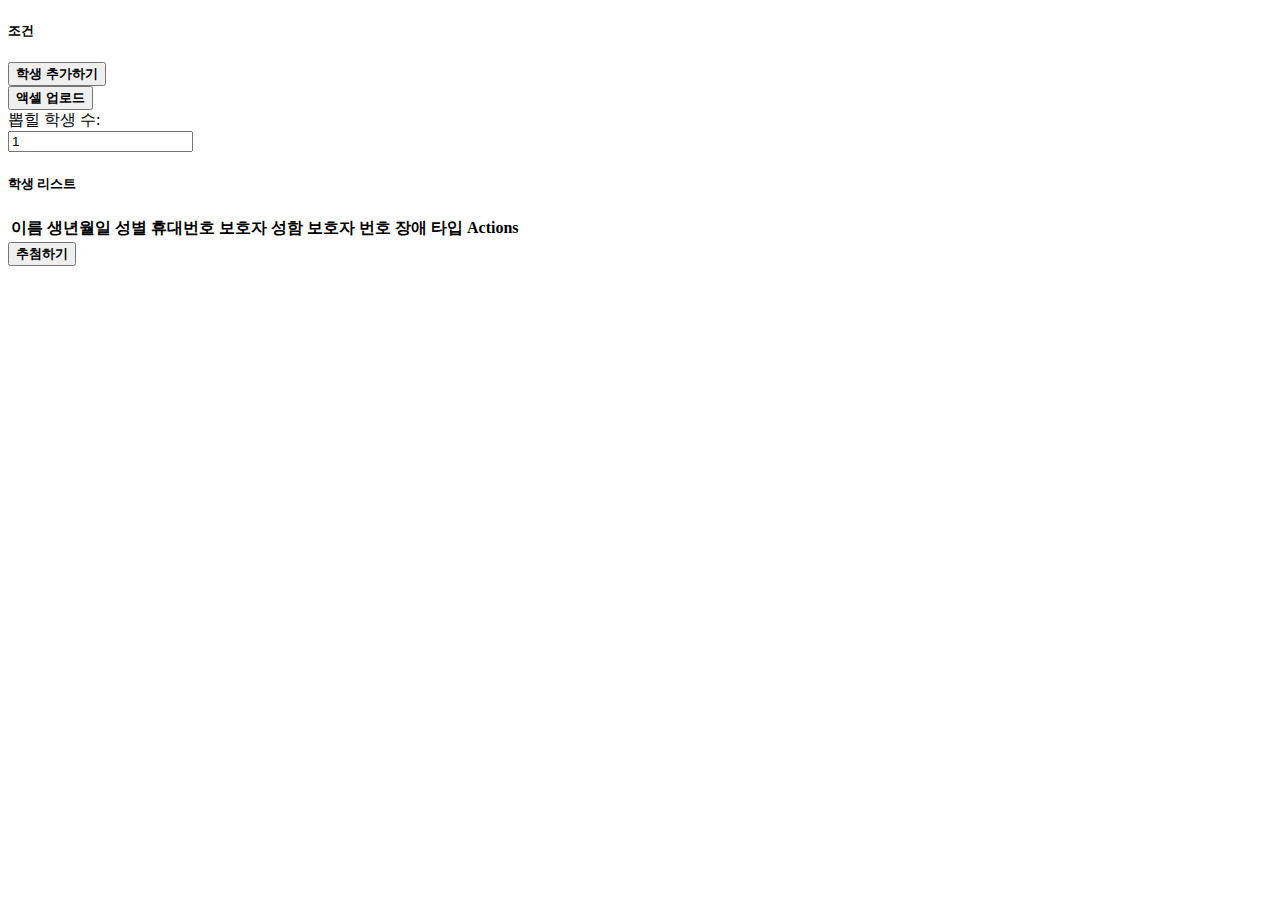
<file: src/main/resources/templates/drawing/create.html>
<!DOCTYPE html>
<html xmlns:th="http//www.thymeleaf.org"
      xmlns:layout="http://www.ultraq.net.nz/thymeleaf/layout"
      layout:decorate="~{layouts/default}" lang="">
<th:block layout:fragment="script">
    <script th:src="@{/js/drawing/create.js}"></script>
</th:block>
<body>
<div layout:fragment="content">
    <div class="card mb-4">
        <h5 class="card-header">조건</h5>
        <div class="card-body">
            <div class="row demo-vertical-spacing mb-3">
                <div class="col">
                    <button type="button" class="btn btn-primary" data-bs-toggle="modal" data-bs-target="#modalToggle1">
                        <strong>학생 추가하기</strong>
                    </button>
                </div>
                <div class="col">
                    <button type="button" class="btn btn-primary" data-bs-toggle="modal" data-bs-target="#excelModal">
                        <strong>액셀 업로드</strong>
                    </button>
                </div>
                <div class="col">
                    <div class="mb-0 row">
                        <label for="studentSize" class="col-md-3 col-form-label">뽑힐 학생 수: </label>
                        <div class="col-md-5">
                            <input class="form-control" type="number" value="1" id="studentSize">
                        </div>
                    </div>
                </div>
            </div>
        </div>
    </div>

    <div class="card">
        <h5 class="card-header">학생 리스트</h5>
        <div class="table-responsive text-nowrap">
            <table class="table table-striped">
                <thead>
                <tr>
                    <th class="me-3">이름</th>
                    <th>생년월일</th>
                    <th>성별</th>
                    <th>휴대번호</th>
                    <th>보호자 성함</th>
                    <th>보호자 번호</th>
                    <th>장애 타입</th>
                    <th>Actions</th>
                </tr>
                </thead>
                <tbody class="table-border-bottom-0" id="studentTable">

                </tbody>
            </table>
        </div>
    </div>

    <div class="card-body">
        <div class="row demo-vertical-spacing">
            <div class="col">
                <button type="button" class="btn btn-primary">
                    <strong>추첨하기</strong>
                </button>
            </div>

        </div>
    </div>

    <!--    Modal Area     -->
    <div class="mt-3">
        <!-- Modal 1-->
        <div class="modal fade" id="modalToggle1" aria-labelledby="modalToggleLabel1" tabindex="-1"
             style="display: none;" aria-hidden="true">
            <div class="modal-dialog modal-lg">
                <div class="modal-content">
                    <div class="modal-content">
                        <div class="modal-header">
                            <h5 class="modal-title" id="modalToggleLabel1">학생 만들기</h5>
                            <button type="button" class="btn-close" data-bs-dismiss="modal" aria-label="Close"></button>
                        </div>
                        <div class="modal-body">
                            <div class="input-group input-group-merge">
                                <span class="input-group-text" id="basic-addon-search31"><i
                                        class="bx bx-search"></i></span>
                                <input type="text" class="form-control" placeholder="Search..." aria-label="Search..."
                                       aria-describedby="basic-addon-search31" id="nameSearchInput">
                            </div>
                            <div class="text-end mb-3" style="margin: 10px 0 0 auto">
                                <button type="button" class="btn btn-l btn-primary" id="nameSearchBtn">
                                    <strong>검색</strong></button>
                            </div>

                            <div class="table-responsive text-nowrap">
                                <table class="table table-striped">
                                    <thead>
                                    <tr>
                                        <th>
                                            <input class="form-check-input modal-checkbox" type="checkbox" value="" id="modalStudentCheckboxAll">
                                            <label class="form-check-label" for="modalStudentCheckboxAll"></label>
                                        </th>
                                        <th>이름</th>
                                        <th>생년월일</th>
                                        <th>성별</th>
                                    </tr>
                                    </thead>
                                    <tbody class="table-border-bottom-0" id="searchStudentTBody">

                                    </tbody>
                                </table>
                            </div>
                        </div>
                        <div class="modal-footer">
                            <button class="btn btn-primary" data-bs-target="#modalToggle2" data-bs-toggle="modal"
                                    data-bs-dismiss="modal">
                                <strong>학생 만들기</strong>
                            </button>
                            <button type="button" class="btn btn-outline-secondary" data-bs-dismiss="modal">
                                <strong>닫기</strong>
                            </button>
                            <button type="button" class="btn btn-primary" id="modalToPageBtn"><strong>저장</strong>
                            </button>
                        </div>
                    </div>
                </div>
            </div>
        </div>
        <!-- Modal 2-->
        <div class="modal fade" id="modalToggle2" aria-labelledby="modalToggleLabel2" tabindex="-1"
             style="display: none;" aria-hidden="true">
            <div class="modal-dialog modal-lg">
                <div class="modal-content">
                    <div class="modal-header">
                        <h5 class="modal-title" id="modalToggleLabel2">학생 생성하기</h5>
                        <button type="button" class="btn-close" data-bs-dismiss="modal" aria-label="Close"></button>
                    </div>
                    <div class="modal-body">
                        <div class="row g-2">
                            <div class="col mb-0">
                                <label for="nameBasic" class="form-label">이름</label>
                                <input type="text" id="nameBasic" class="form-control" placeholder="Enter Name">
                            </div>
                            <div class="col mb-0">
                                <label for="emailBasic" class="form-label">이메일</label>
                                <input type="text" id="emailBasic" class="form-control" placeholder="xxxx@xxx.xx">
                            </div>
                        </div>
                        <div class="row g-2">
                            <div class="col mb-0">
                                <label for="birthBasic" class="form-label">생년월일</label>
                                <input type="text" id="birthBasic" class="form-control" placeholder="19960313">
                            </div>
                            <div class="col mb-0">
                                <label for="phoneBasic" class="form-label">휴대폰번호</label>
                                <input type="text" id="phoneBasic" class="form-control" placeholder="01011110000">
                            </div>
                        </div>
                        <div class="row g-2">
                            <div class="col mb-0">
                                <label for="guardianNameBasic" class="form-label">보호자 이름</label>
                                <input type="text" id="guardianNameBasic" class="form-control" placeholder="홍길동">
                            </div>
                            <div class="col mb-0">
                                <label for="guardianPhoneBasic" class="form-label">보호자 번호</label>
                                <input type="text" id="guardianPhoneBasic" class="form-control"
                                       placeholder="01011110000">
                            </div>
                        </div>
                        <div class="row g-2">
                            <div class="col mb-0">
                                <label for="genderBasic" class="form-label">성별</label>
                                <select id="genderBasic" class="form-select">
                                    <option value="M" selected>남자</option>
                                    <option value="W">여자</option>
                                </select>
                            </div>
                            <div class="col mb-0">
                                <label for="disabledTypeBasic" class="form-label">장애타입</label>
                                <select id="disabledTypeBasic" class="form-select">
                                    <option value="NONE" selected>비장애</option>
                                    <option value="INTELLECTUAL">지적</option>
                                    <option value="AUTISM">자폐</option>
                                    <option value="LANGUAGE">언어</option>
                                    <option value="DEVELOPMENTAL_DELAY">발달지연</option>
                                </select>
                            </div>
                        </div>
                    </div>
                    <div class="modal-footer">
                        <button class="btn btn-primary" data-bs-target="#modalToggle1" data-bs-toggle="modal"
                                data-bs-dismiss="modal" id="backToModal1Btn">
                            <strong>되돌아가기</strong>
                        </button>
                        <button type="button" class="btn btn-outline-secondary" data-bs-dismiss="modal"
                                id="closeModalBtn">
                            <strong>닫기</strong>
                        </button>
                        <button type="button" class="btn btn-primary" id="saveStudent"><strong>저장</strong></button>
                    </div>
                </div>
            </div>
        </div>

        <!-- excel Modal -->
        <div class="modal fade" id="excelModal" aria-labelledby="excelModalToggleLabel" tabindex="-1"
             style="display: none;" aria-hidden="true">
            <div class="modal-dialog modal-lg">
                <div class="modal-content">
                    <div class="modal-content">
                        <div class="modal-header">
                            <h5 class="modal-title" id="excelModalToggleLabel">엑셀 업로드</h5>
                            <button type="button" class="btn-close" data-bs-dismiss="modal" aria-label="Close"></button>
                        </div>
                        <div class="modal-body">
                            <div id="excelExplain">
                                <p class="text-danger">엑셀업로드시 다음 양식을 지켜주세요.</p>
                                <p>1. 다음 컬럼의 순서를 지켜주세요!<br>이름, 이메일, 생년월일, 휴대폰번호, 보호자이름, 보호자번호, 성별, 장애타입</p>
                                <p>2. 필수 컬럼은 <span class="text-danger">이름, 생년월일, 성별, 장애타입</span> 입니다.</p>
                                <p>3. 생년월일은 8자리로 20000101 처럼 입력해주세요</p>
                                <p>4. 성별은 남자면 M, 여자면 W 를 입력해주세요</p>
                                <p>5. 장애타입은 NONE: "비장애", INTELLECTUAL: "지적장애", AUTISM: "자폐", LANGUAGE: "언어장애", DEVELOPMENTAL_DELAY: "발달장애" 로 영어로 입력해주세요</p>
                                <p>6. 휴대폰 번호는 - (하이픈) 을 제거하고 01011112222 으로 올려주세요</p>
                                <p><span class="text-danger">엑셀 업로드시 기존에 존재하지 않는 학생은 저장되고, 기존에 있던 학생은 중복으로 저장되지 않습니다.</span>
                                    <br>업로드 완료시 해당 설명은 사라지고 해당하는 표가 나타납니다.</p>
                            </div>
                            <br>
                            <form class="mb-3" id="excelUploadForm">
                                <label for="excelUploadBtn" class="form-label">엑셀업로드</label>
                                <input class="form-control" type="file" id="excelUploadBtn" name="file">
                            </form>
                            <div class="table-responsive text-nowrap"  id="excelUploadTable" style="display: none;">
                                <table class="table table-striped">
                                    <thead>
                                    <tr>
                                        <th>
                                            <input class="form-check-input modal-checkbox" type="checkbox" value="" id="excelUploadCheckboxAll">
                                            <label class="form-check-label" for="excelUploadCheckboxAll"></label>
                                        </th>
                                        <th>이름</th>
                                        <th>생년월일</th>
                                        <th>성별</th>
                                    </tr>
                                    </thead>
                                    <tbody class="table-border-bottom-0" id="excelUploadTableBody">

                                    </tbody>
                                </table>
                            </div>
                        </div>
                        <div class="modal-footer">
                            <button type="button" class="btn btn-outline-secondary" data-bs-dismiss="modal">
                                <strong>닫기</strong>
                            </button>
                            <button style="display: none" type="button" class="btn btn-primary" id="excelModalToPageBtn"><strong>저장</strong>
                            </button>
                        </div>
                    </div>
                </div>
            </div>
        </div>
    </div>
</div>
</body>
</html>
</file>
